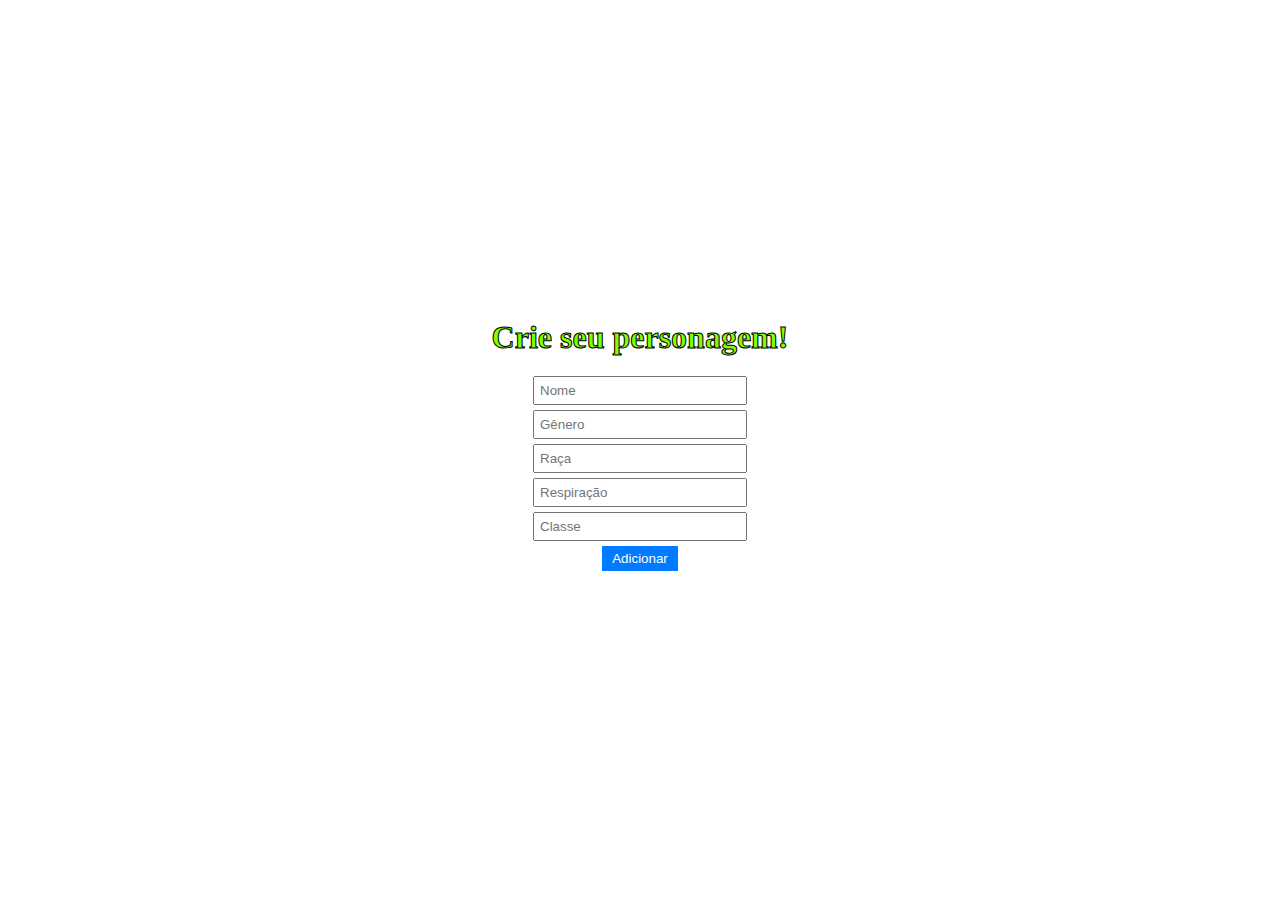
<file: src/index.html>
<!DOCTYPE html>
<html lang="en">
<head>
    <meta charset="UTF-8">
    <meta name="viewport" content="width=device-width, initial-scale=1.0">
    <title>Criação Personagem</title>
    <link rel="stylesheet" href="/src/css/styles.css">
    <link rel="stylesheet" href="/src/css/responsive.css">
</head>
<body>
    <div class="container">
        <div id="titulo">
        <h1>Crie seu personagem!</h1>
        </div>
        <form id="cadastroForm">
        <div class="linhas">
            <input type="text" id="nome" placeholder="Nome" required>
            <input type="text" id="genero" placeholder="Gênero" required>
            <input type="text" id="raca" placeholder="Raça" required>
            <input type="text" id="respiracao" placeholder="Respiração" required>
            <input type="text" id="classe" placeholder="Classe" required>
            <button type="submit">Adicionar</button>
        </div>
        </form>
        <ul id="listaCadastro"></ul>
    </div>
    <script src="/src/js/script.js"></script>
</body>
</html>
</file>
<file: src/css/styles.css>
body, html {
    margin: 0;
    padding: 0;
    height: 100%;
}

#titulo{
    color: #7FFF00;
    -webkit-text-stroke: 1px #000;
}
.container {
    display: flex;
    flex-direction: column;
    justify-content: center;
    align-items: center;
    height: 100%;
    background-image: url(https://www.dexerto.com/cdn-cgi/image/width=3840,quality=75,format=auto/https://editors.dexerto.com/wp-content/uploads/2023/06/26/demon-slayer-hashira-training-arc.jpg);
    background-size: cover;
    background-repeat: no-repeat;
    overflow: hidden;
}

.linhas{
    display: flex;
    flex-direction: column;
    justify-content: center;
    align-items: center;
}

h1 {
    margin-bottom: 20px;
}

form input {
    margin-bottom: 5px;
    padding: 5px;
    width: 200px;
}

form button {
    padding: 5px 10px;
    background-color: #007bff;
    color: #fff;
    border: none;
    cursor: pointer;
}

form button:hover {
    background-color: #0056b3;
}

ul {
    list-style-type: none;
}

li {
    margin-bottom: 5px;
    color: #fff;
    font-size: 20px;
    background-color: #000;
}

li button {
    margin-left: 10px;
    background-color: #dc3545;
    color: #fff;
    border: none;
    cursor: pointer;
}

li button:hover {
    background-color: #bd2130;
}
</file>
<file: src/css/responsive.css>
@media screen and (max-width: 600px) {
    #titulo h1 {
        font-size: 24px;
    }

    input[type="text"], button {
        width: 100%;
        margin-bottom: 10px;
    }

    button {
        padding: 10px;
        font-size: 16px;
    }

    .linhas {
        display: flex;
        flex-direction: column;
    }
}
</file>
